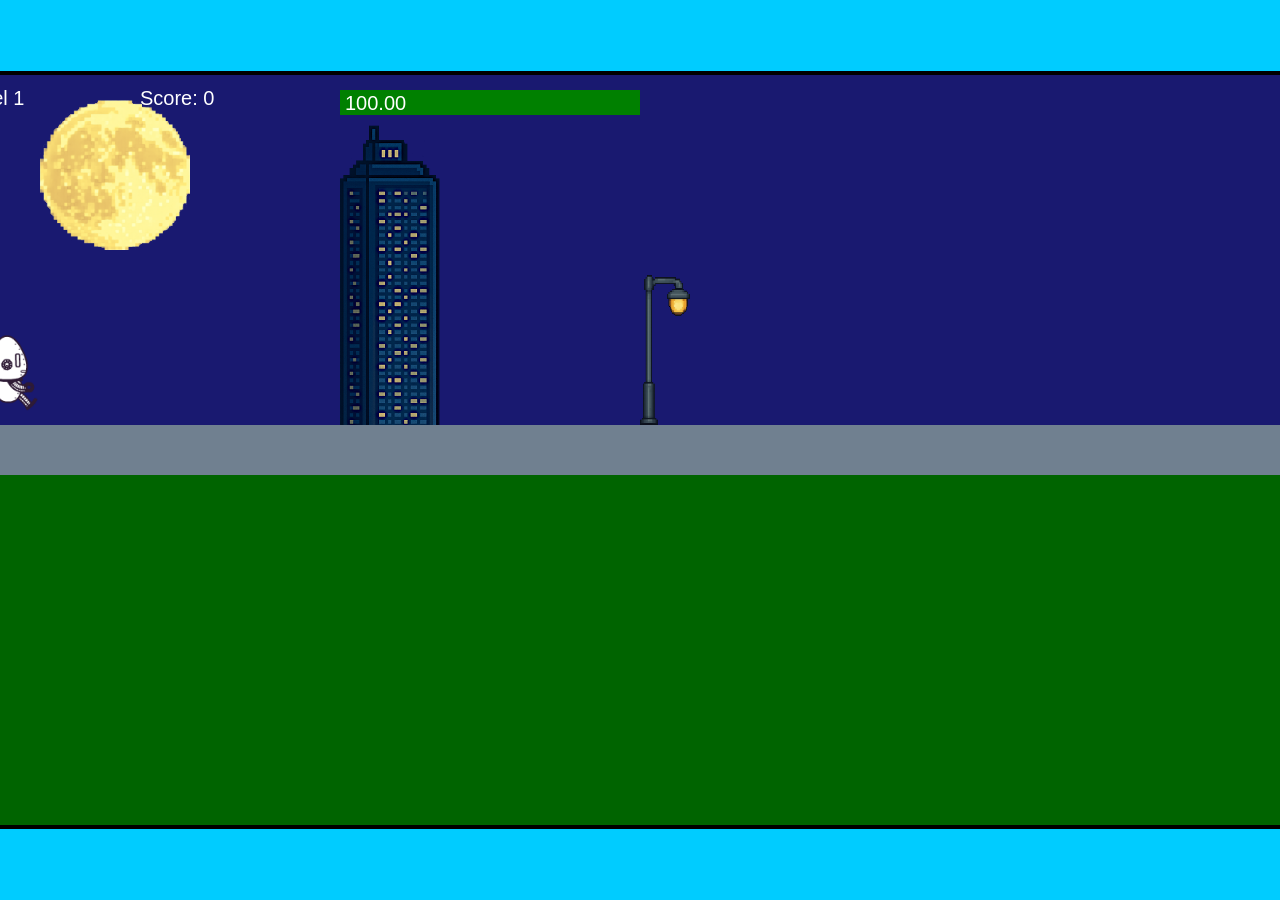
<file: fsd-projects/runtime/index.html>
<!DOCTYPE html>
<html lang="en">
  <head>
    <meta charset="UTF-8" />
    <meta name="viewport" content="width=device-width, initial-scale=1.0" />
    <title>Runtime Neo</title>
    <link rel="stylesheet" href="runtime.css" />
    <script src="https://code.jquery.com/jquery-3.1.0.js"></script>
    <script src="setup.js"></script>
    <script src="levels.js"></script>
    <script src="scenery.js"></script>
    <script src="student.js"></script>
    <script src="main.js"></script>
  </head>
  <body id="body">
    <canvas id="gameCanvas" width="1400" height="750"></canvas>
    <img id="player" src="images/halle.png" />
    <img id="projectile" src="images/projectile.png" />
    <img id="basicPlatform" src="images/interactable/basicPlatform.png" />
    <img id="spikes" src="images/interactable/spikes.png" />
    <img id="bug" src="images/interactable/bug.png" />
    <img id="healthUp" src="images/interactable/healthUp.png" />
    <img id="flag" src="images/interactable/flag.png" />
    <img id="moon" src="images/backgrounds/moon.png" />
    <img id="building" src="images/backgrounds/building.png" />
    <img id="lamp" src="images/backgrounds/lamp.png" />
  </body>
</html>
</file>
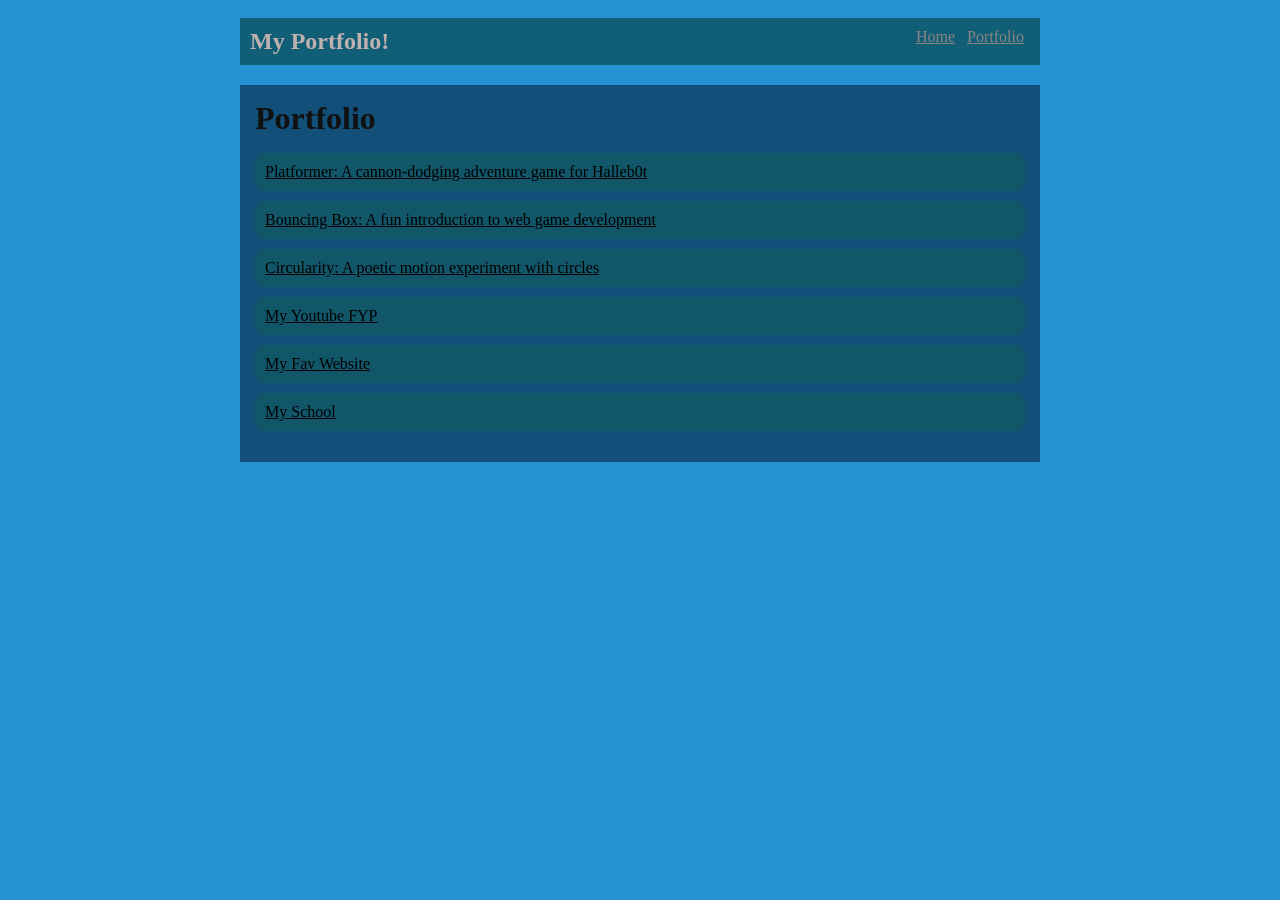
<file: portfolio.html>
<!DOCTYPE html>
<html>
  <head>
    <title>My Awesome Website</title>
    <link rel="stylesheet" href="style.css">
  </head>

  <body>
    <!-- All content goes here -->
    <div id="all-contents">
       <nav>
<h1>My Portfolio!</h1>
    <ul id="nav-ul">
        <li class="nav-li">
      <a href="index.html">Home</a>
    </li>
    <li class="nav-li">
  <a href="portfolio.html">Portfolio</a>
</li>
</ul>
  </nav>

  <main>
 <div class="content">
    <h1>Portfolio</h1>
    <ul id="portfolio">
   <li>
  <a href="https://improved-palm-tree-wr69qq96vrpq3gr-5501.app.github.dev/fsd-projects/platformer/">Platformer: A cannon-dodging adventure game for Halleb0t</a>
</li>
<li>
  <a href="fsd-projects/bouncing-box/">Bouncing Box: A fun introduction to web game development</a>
</li>
<li>
  <a href="fsd-projects/circularity/">Circularity: A poetic motion experiment with circles</a>
</li>
<li>
  <a href="https://www.youtube.com/">My Youtube FYP </a>
 <li>
  <a href="https://info.hsdjefferson.org/g/">My Fav Website</a>
</li>
<li>
  <a href="https://covingtonhigh.stpsb.org/"> My School</a>
</li>
  
     </ul>
    </div>
   </main>
  </div>
 </body>
</html>
</file>
<file: fsd-projects/runtime/runtime.css>
/* runtime.css */
/* Styles for Runtime Neo auto-runner game */

img {
  display: none;
}

#gameCanvas {
  position: absolute;
  border: 4px solid #000;
  top: 50%;
  left: 50%;
  transform: translate(-50%, -50%);
}

body {
  margin: 0;
  background-color: #00ccff;
  font-family: Arial, sans-serif;
  text-align: center;
  overflow: hidden;
}
</file>
<file: style.css>
body {
    background: rgb(37, 147, 211);
    color: rgb(0, 0, 0);
    padding: 10px;
    font-family:Times New Roman;
}

#all-contents {
    max-width: 800px;
    margin: auto;
}

/* navigation menu */
nav {
    background: rgb(16, 95, 119);
    margin: 0 auto;
    display: flex;
    padding: 10px;
}

h1 {
    display: flex;
    align-items: center;
    color: rgb(192, 176, 176);
    flex: 1;
    margin: 0;
}

#nav-ul {
    list-style-type: dotted;
    margin:0;
    padding: 10;
    display: flex;
}

.nav-li {
    display: inline-block;
    padding: 0 6px;
}

a {
    text-decoration: underline;
    color: #8d8484;
}

/* main container area beneath menu */
main {
    background: rgb(19, 80, 121);
    display: flex;
    margin-top: 20px;
}

.sidebar {
    margin-right: 25px;
    padding: 10px;
}

.sidebar-img {
    width: 200px;
}

.content {
    flex: 1;
    padding: 15px;
}

/* interests section styles */
#interests {
    border: 4px rgb(0, 0, 0) ridge;
    padding: 8px;
    margin-top: 20px;
}

h2, h3 {
    margin: 0px;
}


/* Portfolio styles */
.content h1 {
  color: rgb(17, 17, 17);
}

#portfolio {
  list-style-type: none;
  padding-left: 0;
}

#portfolio li {
  background: #115966dc;
  padding: 10px;
  border-radius: 10px;
  margin-bottom: 10px;
}

#portfolio li:hover {
  background: #e01b1b;
}

#portfolio a {
  text-decoration: underline;
  color: #000000;
}

#interest-ul {
list-style-type: katakana;
padding-left: 20px;;
}
</file>
